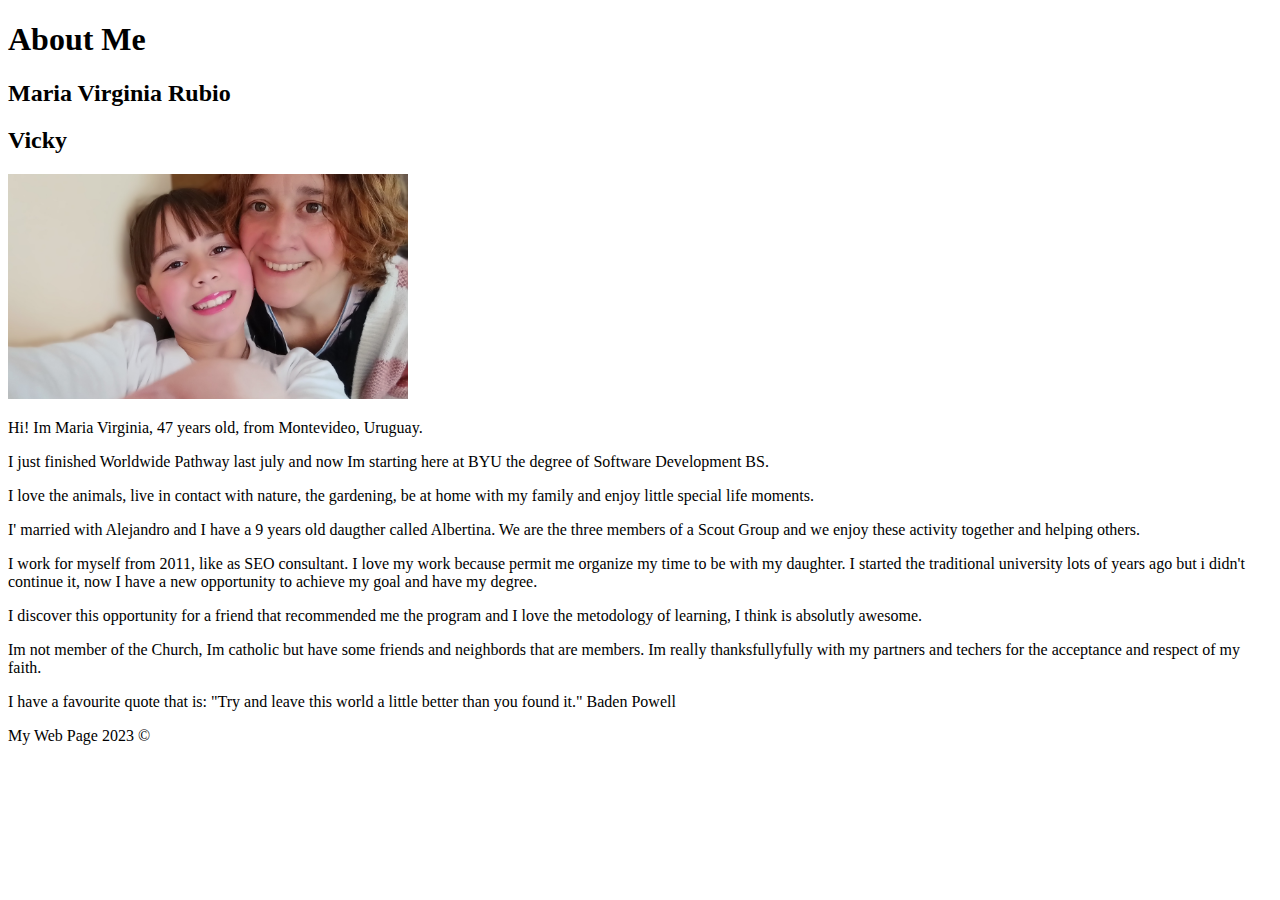
<file: aboutme/index.html>
<!DOCTYPE html>
<html lang="en">
  <head>
    <meta charset="UTF-8">
    <meta http-equiv="X-UA-Compatible" content="IE=edge">
    <meta name="viewport" content="width=device-width, initial-scale=1.0">
    <title>All About Me</title>
  </head>
  <body>
    <main>
        <h1>About Me</h1>
        <h2>Maria Virginia Rubio</h2>
        <h2>Vicky</h2>
        <img alt="Maria Virginia" src="images/myphoto.jpg" width="400">
        

        <p>Hi! Im Maria Virginia, 47 years old, from Montevideo, Uruguay.</p>
        <p>I just finished Worldwide Pathway last july and now Im starting here at BYU the degree of Software Development BS.</p>
        <p>I love the animals, live in contact with nature, the gardening, be at home with my family and enjoy little special life moments.</p>    
        <p>I' married with Alejandro and I have a 9 years old daugther called Albertina. We are the three members of a Scout Group and we enjoy these activity together and helping others.</p>
        <p>I work for myself from 2011, like as SEO consultant. I love my work because permit me organize my time to be with my daughter. I started the traditional university lots of years ago but i didn't continue it, now I have a new opportunity to achieve my goal and have my degree.</p>
        <p>I discover this opportunity for a friend that recommended me the program and I love the metodology of learning, I think is absolutly awesome.</p>
        <p>Im not member of the Church, Im catholic but have some friends and neighbords that are members. Im really thanksfullyfully with my partners and techers for the acceptance and respect of my faith.</p>
        
        <p>I have a favourite quote that is: "Try and leave this world a little better than you found it." Baden Powell</p>
    </main>
        <footer>
            <p>My Web Page 2023 ©</p>
          </footer>
  </body>
</html>
</file>
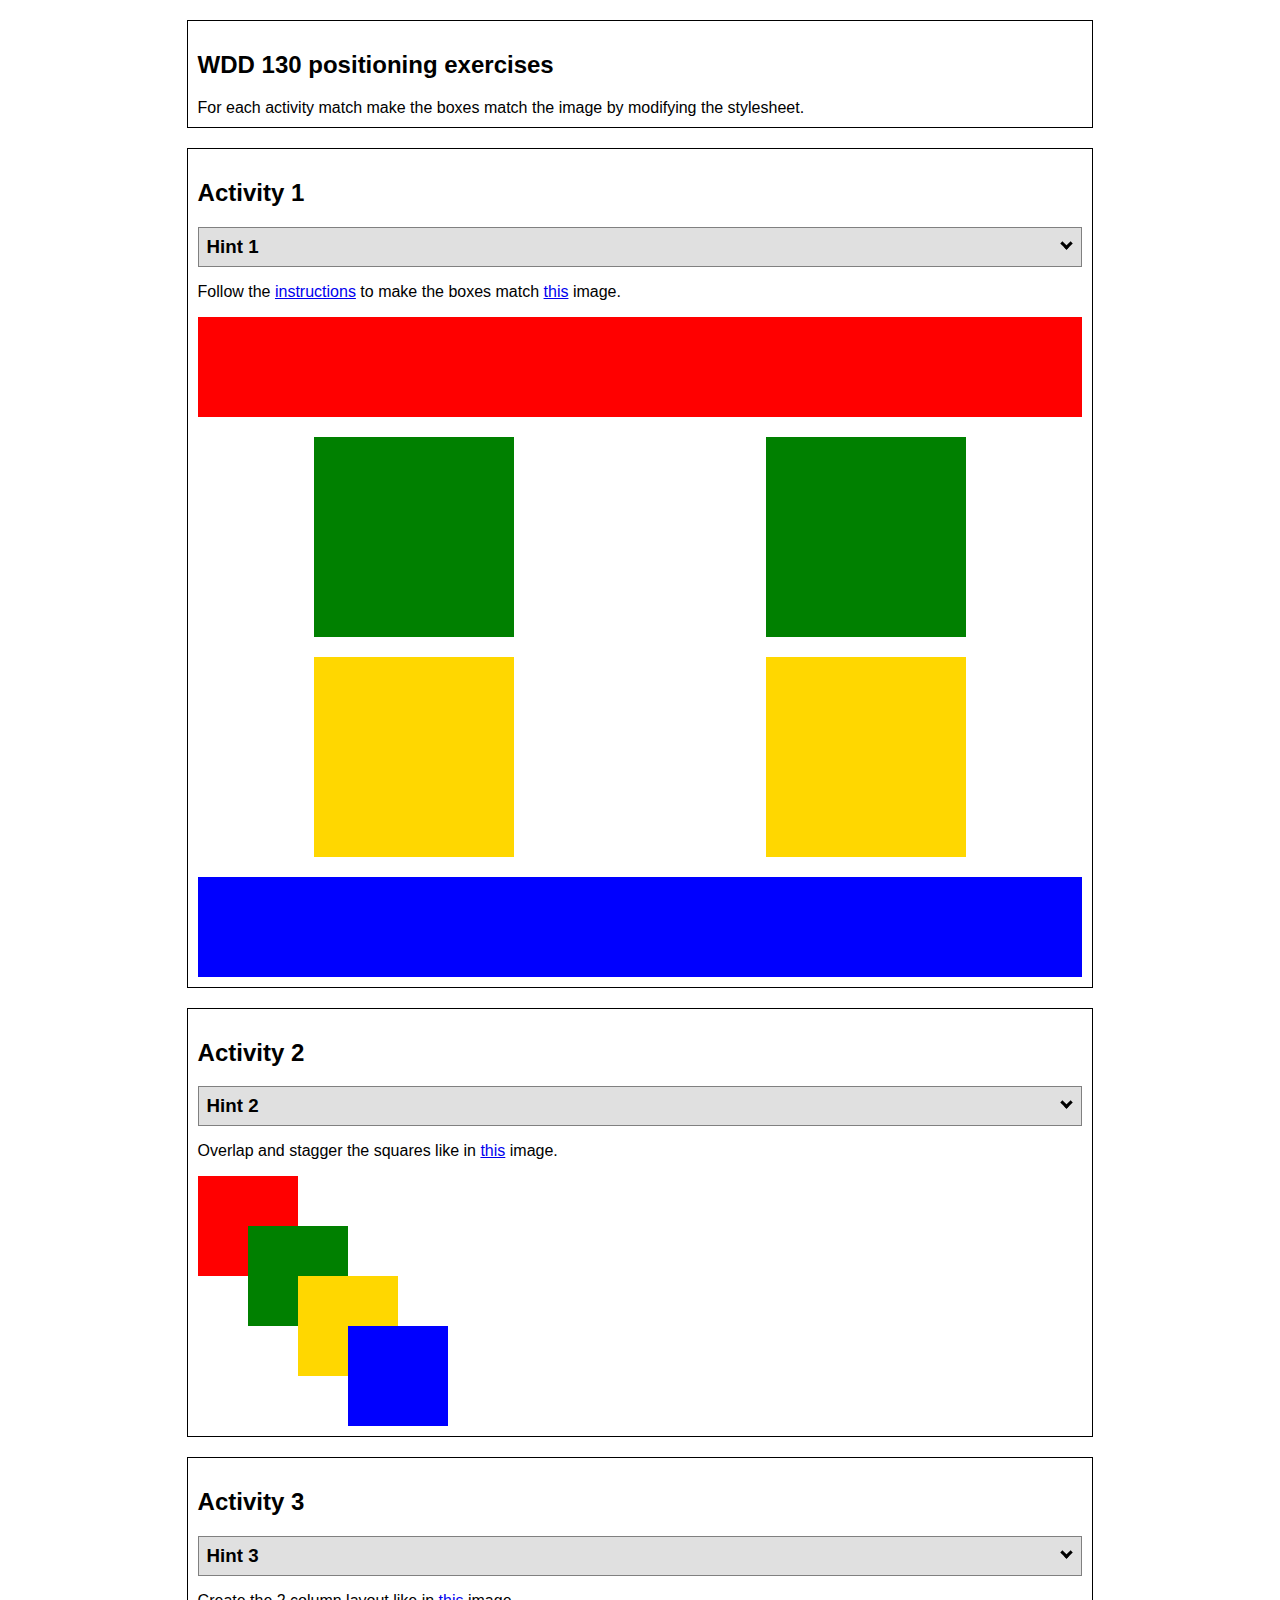
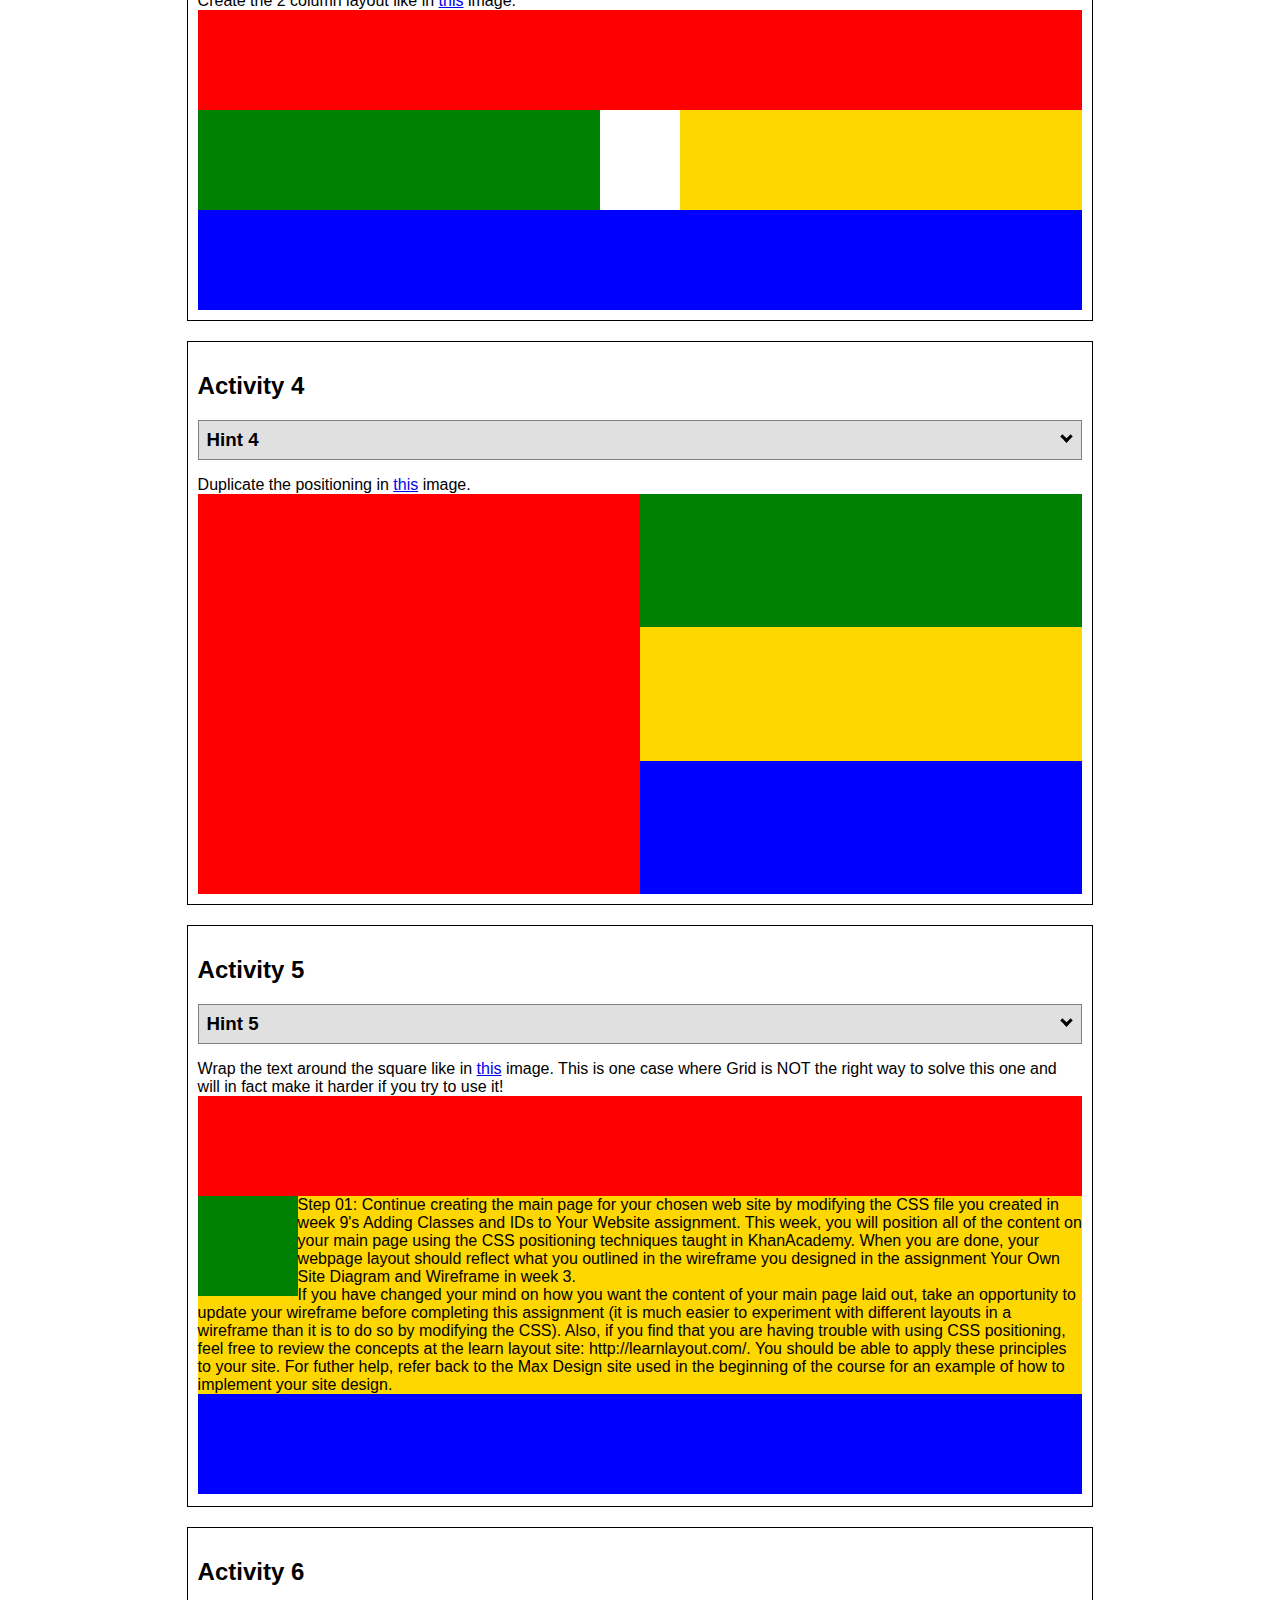
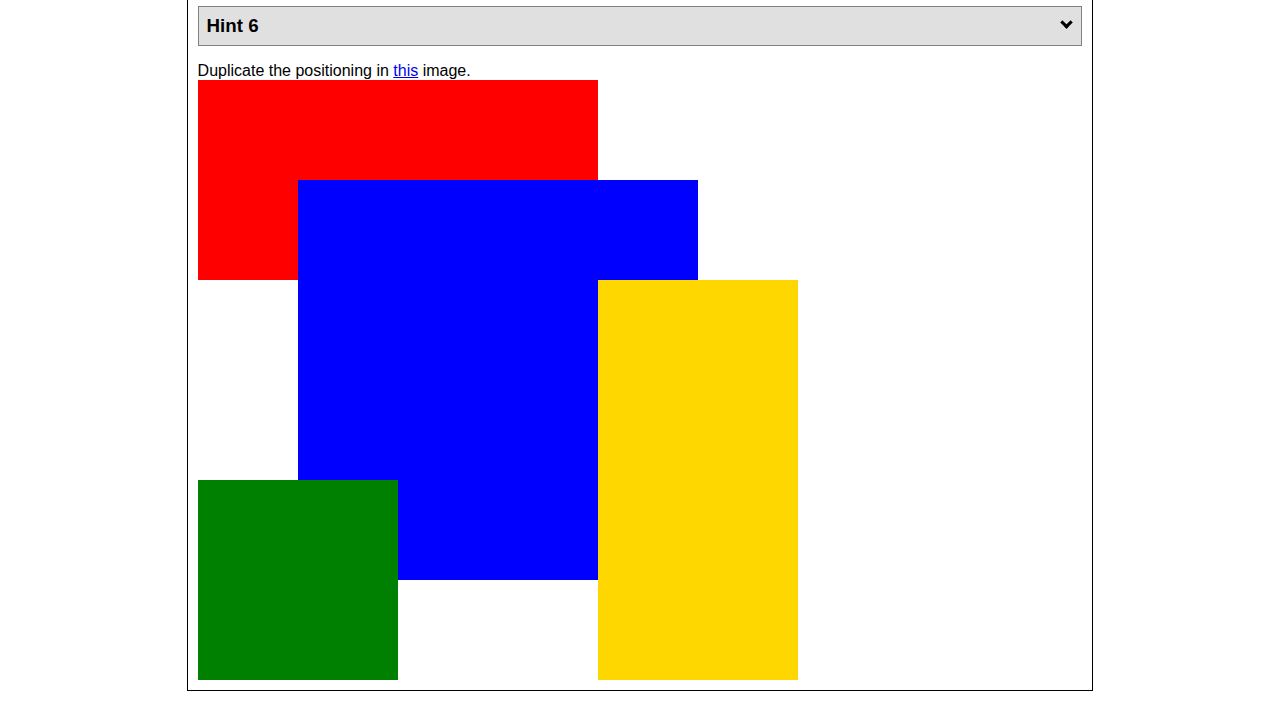
<file: positioning.html>
<!DOCTYPE html>
<html lang="en">
  <head>
    <!-- HTML - Name: positioning.html -->
    <title>Positioning Activity</title>
    <link rel="stylesheet" type="text/css" href="positionstyles.css" />
  </head>
  <body>
    <div class="activity">
      <h2>WDD 130 positioning exercises</h2>
      For each activity match make the boxes match the image by modifying the stylesheet.</div>
    <div class="activity">
      <h2>Activity 1</h2>
      <section class="hint"><input type="checkbox" ><i></i> <h3>Hint 1</h3><div><p>Check out the <a href="https://byui-wdd.github.io/wdd130/activities/w06-css-positioning.html" target="_blank">activity instructions</a> in Ilearn!</p></div></section>
      <p>Follow the <a href="https://byui-wdd.github.io/wdd130/activities/w06-css-positioning.html" target="_blank">instructions</a> to make the boxes match  <a href="https://byui-wdd.github.io/wdd130/images/example1.png" target="_blank">this</a> image.</p>
      <div class="content1" >
        <div class="red1" ></div>
        <div class="green1" ></div>
        <div class="green1" ></div>
        <div class="yellow1"></div>
        <div class="yellow1"></div>
        <div class="blue1"></div>
      </div>
    </div>
    <div class="activity">
      <h2>Activity 2</h2>
      <section class="hint"><input type="checkbox" > <h3>Hint 2</h3><i></i><div>
      <ul>
      <li>grid-template-columns: 50px 50px 50px 50px 50px </li></ul></div></section>
      <p>Overlap and stagger the squares like in <a href="https://byui-wdd.github.io/wdd130/images/example2.png" target="_blank">this</a> image.</p>
      <div class="content2" >
        <div class="red2" ></div>
        <div class="green2" ></div>
        <div class="yellow2"></div>
        <div class="blue2"></div>
      </div>
    </div>
    <div class="activity">
      <h2>Activity 3</h2>
      <section class="hint"><input type="checkbox" > <h3>Hint 3</h3><i></i><div><p>This one is going to be best solved with CSS Grid. Remember to make the boxes the right width first...then start moving them around. </p><h4>Properties used:</h4><ul><li>display:grid;</li><li>grid-template-columns:</li><li>grid-column-gap:</li>
        <li>grid-column:</li>  </ul></div></section>
      Create the 2 column layout like in <a href="https://byui-wdd.github.io/wdd130/images/example3.png" target="_blank">this</a>  image.
      <div class="content3" >
        <div class="red3" ></div>
        <div class="green3" ></div>
        <div class="yellow3"></div>
        <div class="blue3"></div>
      </div>
    </div>
    <div class="activity">
      <h2>Activity 4</h2>
      <section class="hint"><input type="checkbox" > <h3>Hint 4</h3><i></i><div><p>For the others we have been primarily concerned with width. For this one you will need to adjust height as well. </p><h4>Properties used:</h4><ul><li>display:grid;</li><li>grid-template-columns:</li><li>grid-row:</li></ul></div></section>
      Duplicate the positioning in <a href="https://byui-wdd.github.io/wdd130/images/example4.png" target="_blank">this</a> image. 
      <div class="content4" >
        <div class="red4" ></div>
        <div class="green4" ></div>
        <div class="yellow4"></div>
        <div class="blue4"></div>
      </div>
    </div>

    <div class="activity">
      <h2>Activity 5</h2>
      <section class="hint"><input type="checkbox" > <h3>Hint 5</h3><i></i><div><p>Grid is <strong>not</strong> the right way to do this.  In fact there is only one way to really do that...and that is with float. Remember that we float the thing we want the text to wrap around.  Also remember to start by making all the shapes the right size and shape.</p><h4>Properties used:</h4><ul><li>float: left;</li></ul></div></section>
      Wrap the text around the square like in <a href="https://byui-wdd.github.io/wdd130/images/example5.png" target="_blank">this</a> image. This is one case where Grid is NOT the right way to solve this one and will in fact make it harder if you try to use it!
      <div class="content5" >
        <div class="red5" ></div>
        <div class="green5" ></div>
        <div class="yellow5">Step 01: Continue creating the main page for your chosen web site by modifying the CSS file you created in week 9's Adding Classes and IDs to Your Website assignment. This week, you will position all of the content on your main page using the CSS positioning techniques taught in KhanAcademy. When you are done, your webpage layout should reflect what you outlined in the wireframe you designed in the assignment Your Own Site Diagram and Wireframe in week 3. <br />
          If you have changed your mind on how you want the content of your main page laid out, take an opportunity to update your wireframe before completing this assignment (it is much easier to experiment with different layouts in a wireframe than it is to do so by modifying the CSS). Also, if you find that you are having trouble with using CSS positioning, feel free to review the concepts at the learn layout site: http://learnlayout.com/. You should be able to apply these principles to your site. For futher help, refer back to the Max Design site used in the beginning of the course for an example of how to implement your site design.</div>
        <div class="blue5"></div>
      </div>
    </div>
    <div class="activity">
      <h2>Activity 6</h2>
      <section class="hint"><input type="checkbox" > <h3>Hint 6</h3><i></i><div><p>This one is all about visualizing the grid behind the layout. If you are having a hard time doing that first: all the sizes are even multiples of 100, and second here is another example with the lines drawn: <a href="https://byui-wdd.github.io/wdd130/images/example6-hint.png" target="_blank">example 6 with lines</a>. For this one you will find it easiest if you use px for the column width. You can also use <kbd>z-index</kbd> to control the element layering.    </p><h4>Properties used:</h4><ul><li>display:grid;</li><li>grid-template-columns:</li><li>grid-column:</li><li>grid-row:</li><li><a href="https://www.w3schools.com/cssref/pr_pos_z-index.asp" target="_blank">z-index:</a></li></ul></div></section>
      Duplicate the positioning in <a href="https://byui-wdd.github.io/wdd130/images/example6.png" target="_blank">this</a> image.
      <div class="content6" >
        <div class="red6" ></div>
        <div class="green6" ></div>
        <div class="yellow6"></div>
        <div class="blue6"></div>
      </div>
    </div>
  </body>
</html>
</file>
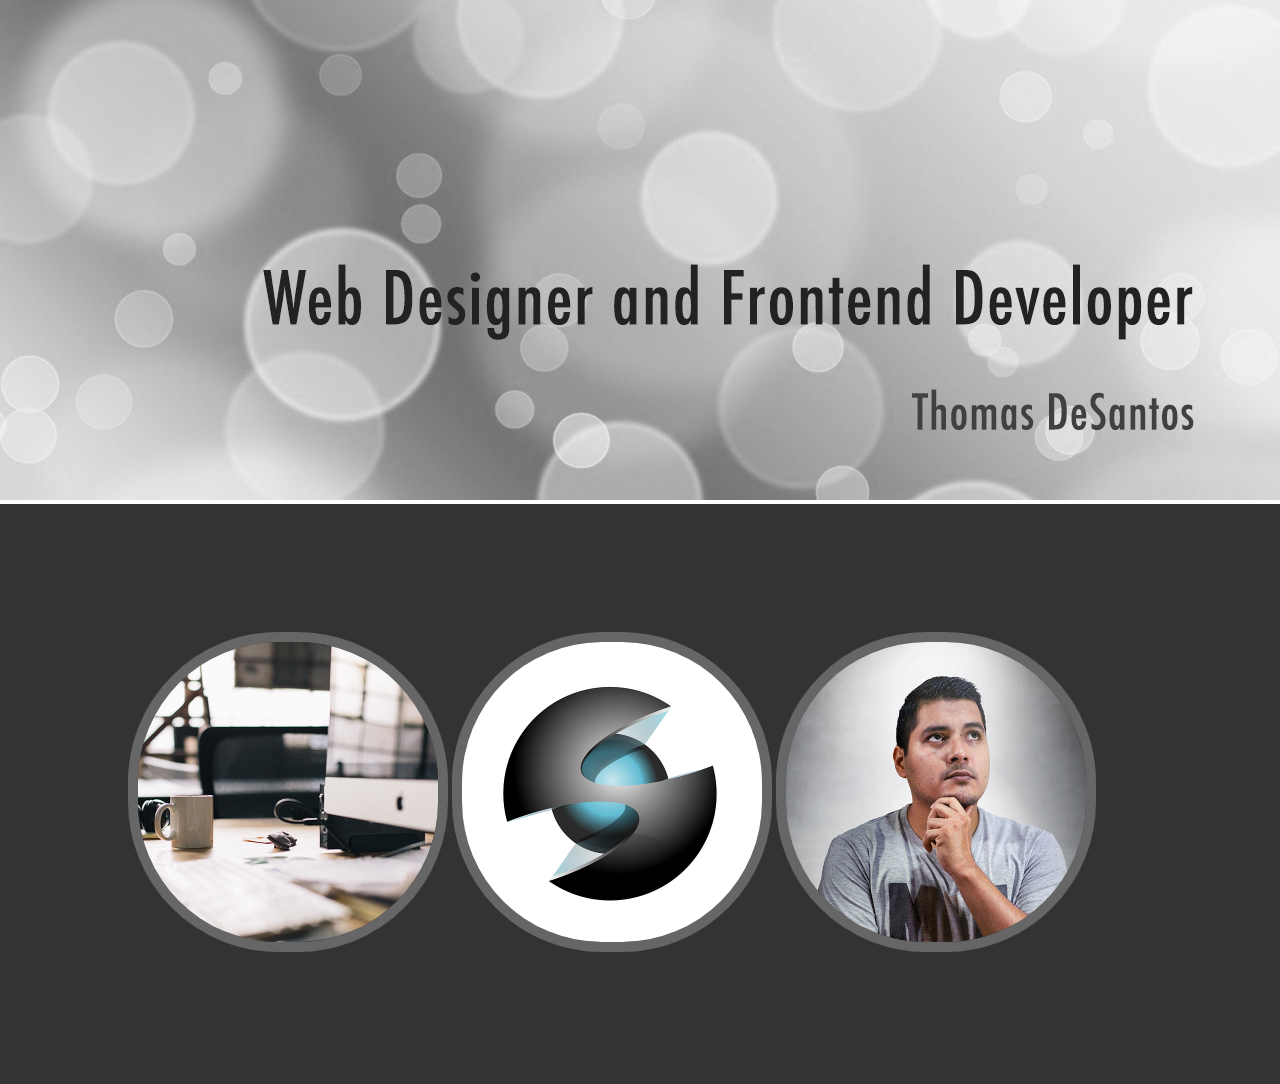
<file: wwr/challenge2.html>
<!DOCTYPE html>
<html lang="en">
<head>
    <meta charset="UTF-8">
    <meta name="viewport" content="width=device-width, initial-scale=1.0">
    <link rel="stylesheet" href="styles/challenge2.css">
    <title>Web Developer</title>

</head>
<body>
    <div id="hero"><img src="images/w05_circles.jpg" alt="" class="hero-img"></div>
    <main>
<img src="images/w05_ice_image_desk.jpg" alt="" class="img-circle">
<img src="images/w05_ice_image_graphic.png" alt="" class="img-circle">
<img src="images/w05_ice_image_person.jpg" alt="" class="img-circle">

    </main>
    
</body>
</html>
</file>
<file: positionstyles.css>
/* CSS - Name: "positionstyles.css" */
/* Activity 1 styles */
.content1 {
  /* This is the parent of the activity 1 boxes. */
  display: grid;
  grid-template-columns: 1fr 1fr;
  justify-items: center;
  gap: 20px;
}
.red1 { 
  width: 100%; 
  height: 100px; 
  background-color: red; 
  grid-column: 1/3;

} 
.green1 {
  width: 200px; 
  height: 200px; 
  background-color: green; 

} 
.yellow1 {
  width: 200px; 
  height: 200px; 
  background-color: gold; 
} 
.blue1 {
  width: 100%; 
  height: 100px; 
  background-color: blue; 
  grid-column: 1/3;
} 
/* Activity 2 styles */ 
.content2 {
  /* This is the parent of the activity 2 boxes. */
  display: grid;
  grid-template-columns: 50px 50px 50px 50px 50px;
  }
.red2 {
  width: 100px; 
  height: 100px; 
  background-color: red; 
  grid-column: 1/3;
  grid-row: 1/3;
  
} 
.green2 { 
  width: 100px; 
  height: 100px; 
  background-color: green; 
  grid-column: 2/4;
  grid-row: 2/4;
} 
.yellow2 {
  width: 100px; 
  height: 100px; 
  background-color: gold; 
  grid-column: 3/5;
  grid-row: 3/5;
} 
.blue2 {
  width: 100px; 
  height: 100px; 
  background-color: blue; 
  grid-column: 4/6;
  grid-row: 4/6;
} 
/* Activity 3 styles */ 
.content3 {
  /* This is the parent of the activity 3 boxes. */
  display:grid;
  grid-template-columns: 1fr 1fr;
  grid-column-gap: 80px;
  
}
.red3 {
  width: 100%; 
  height: 100px; 
  background-color: red; 
  grid-column: 1/3;
} 
.green3 {
  width:auto;
  height: 100px; 
  background-color: green;
  grid-column: 1/2;
  justify-items:left;
  
} 
.yellow3 {
  width:auto;
  height: 100px; 
  background-color: gold; 
  grid-column: 2/3;
  justify-items:right;
   } 
.blue3 {
  width: 100%;
  height: 100px; 
  background-color: blue; 
  grid-column: 1/3;
} 
/* Activity 4 styles */ 
.content4 {
  /* This is the parent of the activity 4 boxes. */
  height: 400px;
  display:grid;
  grid-template-columns: 1fr 1fr;
}
.red4 {
  width: 100%; 
  height: auto; 
  background-color: red; 
  grid-column:1/2;
  grid-row: 1/4;
} 
.green4 {
  width: 100%;  
  height: auto; 
  background-color: green; 
  grid-column:2/3;
  grid-row: 1/2;
} 
.yellow4 {
  width: 100%; 
  height: auto; 
  background-color: gold;
  grid-column:2/3;
  grid-row: 2/3;
}  

.blue4 {
  width: 100%; 
  height: auto;
  background-color: blue; 
  grid-column:2/3;
  grid-row: 3/4;

} 
/* Activity 5 styles */ 
.content5 {
  /* This is the parent of the activity 5 boxes. */
  height: 400px;
  
}
.red5 { 
  width: 100%;
  height: 100px; 
  background-color: red; 
} 
.green5 { 
  width:100px; 
  height: 100px; 
  background-color: green; 
  float:left;

} 
.yellow5 {
  width: auto;
  height:auto; 
  background-color: gold; 
  

} 
.blue5 {
  width: 100%;
  height: 100px; 
  background-color: blue; 
} 
/* Activity 6 styles */ 
.content6 {
  /* This is the parent of the activity 6 boxes. */
  display: grid;
  grid-template-columns: 100px 100px 100px 100px 100px 100px;
 /*grid-template-columns: 1fr 1fr 1fr 1fr 1fr 1fr; */
height:600px;

}
.red6 {
  width: 100%;
  height:auto;
  background-color: red; 
  grid-column: 1/5;
  grid-row: 1/3;
  z-index: 7;
} 
.green6 {
  width: 100%; 
  height:  auto; 
  background-color: green; 
  grid-column: 1/3;
  grid-row: 5/7;
  z-index: 9;
} 
.yellow6 {
  width: 100%;
  height:  auto;
  background-color: gold; 
  grid-column: 5/7;
  grid-row: 3/7;
  z-index: 10;
} 
.blue6 {
  width: 100%;
  height: auto;
  background-color: blue; 
  grid-column: 2/6;
  grid-row: 2/6;
  z-index: 8;
} 


/* Do not make any changes below here */
.activity {
  width: 70%; 
  margin: 20px auto; 
  font-family: Arial, sans-serif; 
  border: 1px solid black; 
  padding: 10px; 
  clear:both; 
  overflow: auto;
} 

.hint {
  border: 1px solid grey;
  background: #e0e0e0;
  padding: .5em;
  position: relative;
  margin: 1em 0;
}
.hint h3 {
  margin: 0;
}
.hint:hover {
  background: #d0d0d0;
}
.hint > div {
  display: none;
}

.hint input[type=checkbox] {
  position: absolute;
  width: 100%;
  height: 100%;
  opacity: 0;
  z-index: 1;
  cursor: pointer;
}

.hint input[type=checkbox]:checked ~ div {
  display: block;
}

.hint i {
  position: absolute;
  transform: translate(-6px, 0);
  margin-top: 16px;
  right: 10px;
  top: -3px;
}
.hint i:before, .hint i:after {
  content: "";
  position: absolute;
  background-color: black;
  width: 3px;
  height: 9px;
}
.hint i:before {
  transform: translate(2px, 0) rotate(45deg);
}
.hint i:after {
  transform: translate(-2px, 0) rotate(-45deg);
}

.hint input[type=checkbox]:checked ~ i:before {
  transform: translate(-2px, 0) rotate(45deg);
}
.hint input[type=checkbox]:checked ~ i:after {
  transform: translate(2px, 0) rotate(-45deg);
}
.hint a {
  position: relative;
  z-index: 1;
}
</file>
<file: wwr/styles/challenge2.css>
body{
   margin: 0 auto;
  }

.hero-img {
   width: 100%;
  }
main{
 padding:10%;
 margin: 0 auto;
 background-color:#333 ;
  }
  .img-circle {
   width:300px;
   height:300px;
   border-radius:150px;
   border:10px solid #666;
  }
</file>
